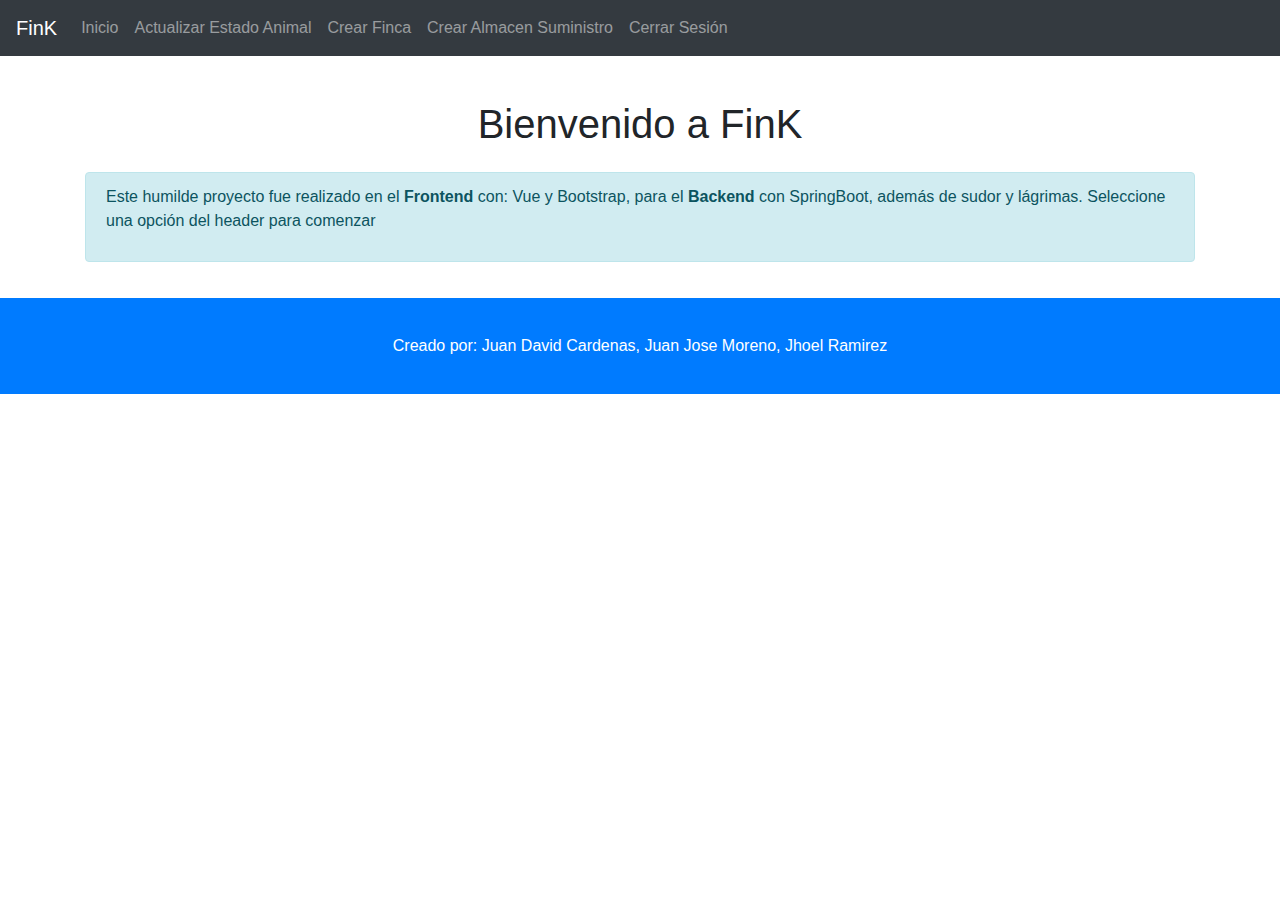
<file: ProyectoFinK/pages/index.html>
<!DOCTYPE html>
<html lang="es">
<head>
    <meta charset="UTF-8">
    <meta name="viewport" content="width=device-width, initial-scale=1.0">
    <title>Inicio</title>
    <link rel="stylesheet" href="../css/style.css">
    <link rel="stylesheet" href="https://stackpath.bootstrapcdn.com/bootstrap/4.5.2/css/bootstrap.min.css">
</head>
<body>
    <header>
        <nav class="navbar navbar-expand-lg navbar-dark bg-dark">
            <a class="navbar-brand" href="index.html">FinK</a>
            <button class="navbar-toggler" type="button" data-toggle="collapse" data-target="#navbarNav" aria-controls="navbarNav" aria-expanded="false" aria-label="Toggle navigation">
                <span class="navbar-toggler-icon"></span>
            </button>
            <div class="collapse navbar-collapse" id="navbarNav">
                <ul class="navbar-nav mr-auto">
                    <li class="nav-item">
                        <a class="nav-link" href="index.html">Inicio</a>
                    </li>
                    <li class="nav-item">
                        <a class="nav-link" href="actualizarEstadoAnimal.html">Actualizar Estado Animal</a>
                    </li>
                    <li class="nav-item">
                        <a class="nav-link" href="crearFinca.html">Crear Finca</a>
                    </li>
                    <li class="nav-item">
                        <a class="nav-link" href="crearAlmacenSuministro.html">Crear Almacen Suministro</a>
                    </li>
                    <li class="nav-item">
                        <a class="nav-link" href="login.html">Cerrar Sesión</a>
                    </li>
                </ul>
                <span class="navbar-text text-white" id="nombreFinca"></span>
            </div>
        </nav>
    </header>
    <div class="container mt-4">
        <h1 class="text-center">Bienvenido a FinK</h1>
        <div class="alert alert-info mt-4">
            <p>Este humilde proyecto fue realizado en el <strong>Frontend</strong> con: Vue y Bootstrap, para el <strong>Backend</strong> con SpringBoot, además de sudor y lágrimas. Seleccione una opción del header para comenzar</p>
        </div>
    </div>
    <footer class="footer mt-auto py-3 bg-primary">
        <div class="container">
            <p class="text-center text-white">Creado por: Juan David Cardenas, Juan Jose Moreno, Jhoel Ramirez</p>
        </div>
    </footer>
    <script src="https://code.jquery.com/jquery-3.5.1.slim.min.js"></script>
    <script src="https://cdn.jsdelivr.net/npm/@popperjs/core@2.5.4/dist/umd/popper.min.js"></script>
    <script src="https://stackpath.bootstrapcdn.com/bootstrap/4.5.2/js/bootstrap.min.js"></script>
    <script src="../js/index.js"></script>
</body>
</html>
</file>
<file: ProyectoFinK/css/style.css>
body {
    margin: 0;
    font-family: -apple-system, BlinkMacSystemFont, 'Segoe UI', Roboto, 'Helvetica Neue', Arial, sans-serif;
    -webkit-font-smoothing: antialiased;
    -moz-osx-font-smoothing: grayscale;
}

.container {
    max-width: 600px;
    margin: auto;
    padding: 20px;
}

h1 {
    margin-bottom: 20px;
}

.form-control {
    margin-bottom: 10px;
}

.btn-primary {
    width: 100%;
}

.footer {
    background-color: #007bff;
    padding: 10px 0;
}

.footer .container {
    text-align: center;
}

.footer p {
    margin: 0;
    color: #ffffff;
}
</file>
